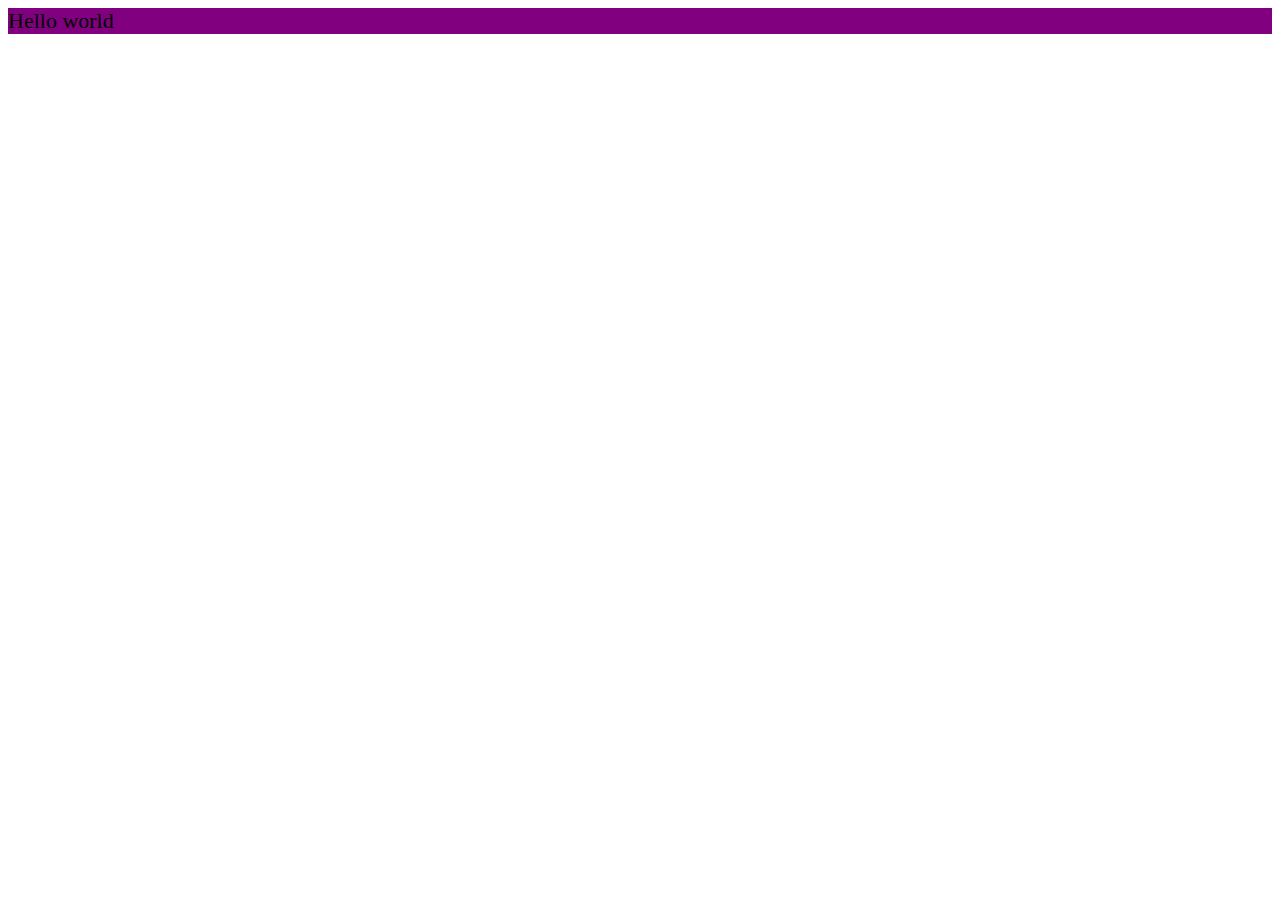
<file: docs/index.html>
<!DOCTYPE html>
<html>
	<head>
		<title>portfolio</title>
		<link rel="stylesheet" type="text/css" href="main.css?version=f36af92">
	</head>
	<body>
	<div class="flex">Hello world</div>
	</body>
  
</html>
</file>
<file: docs/main.css>
.flex {
display:flex;
background:purple;
font-size:22px;
}
</file>
